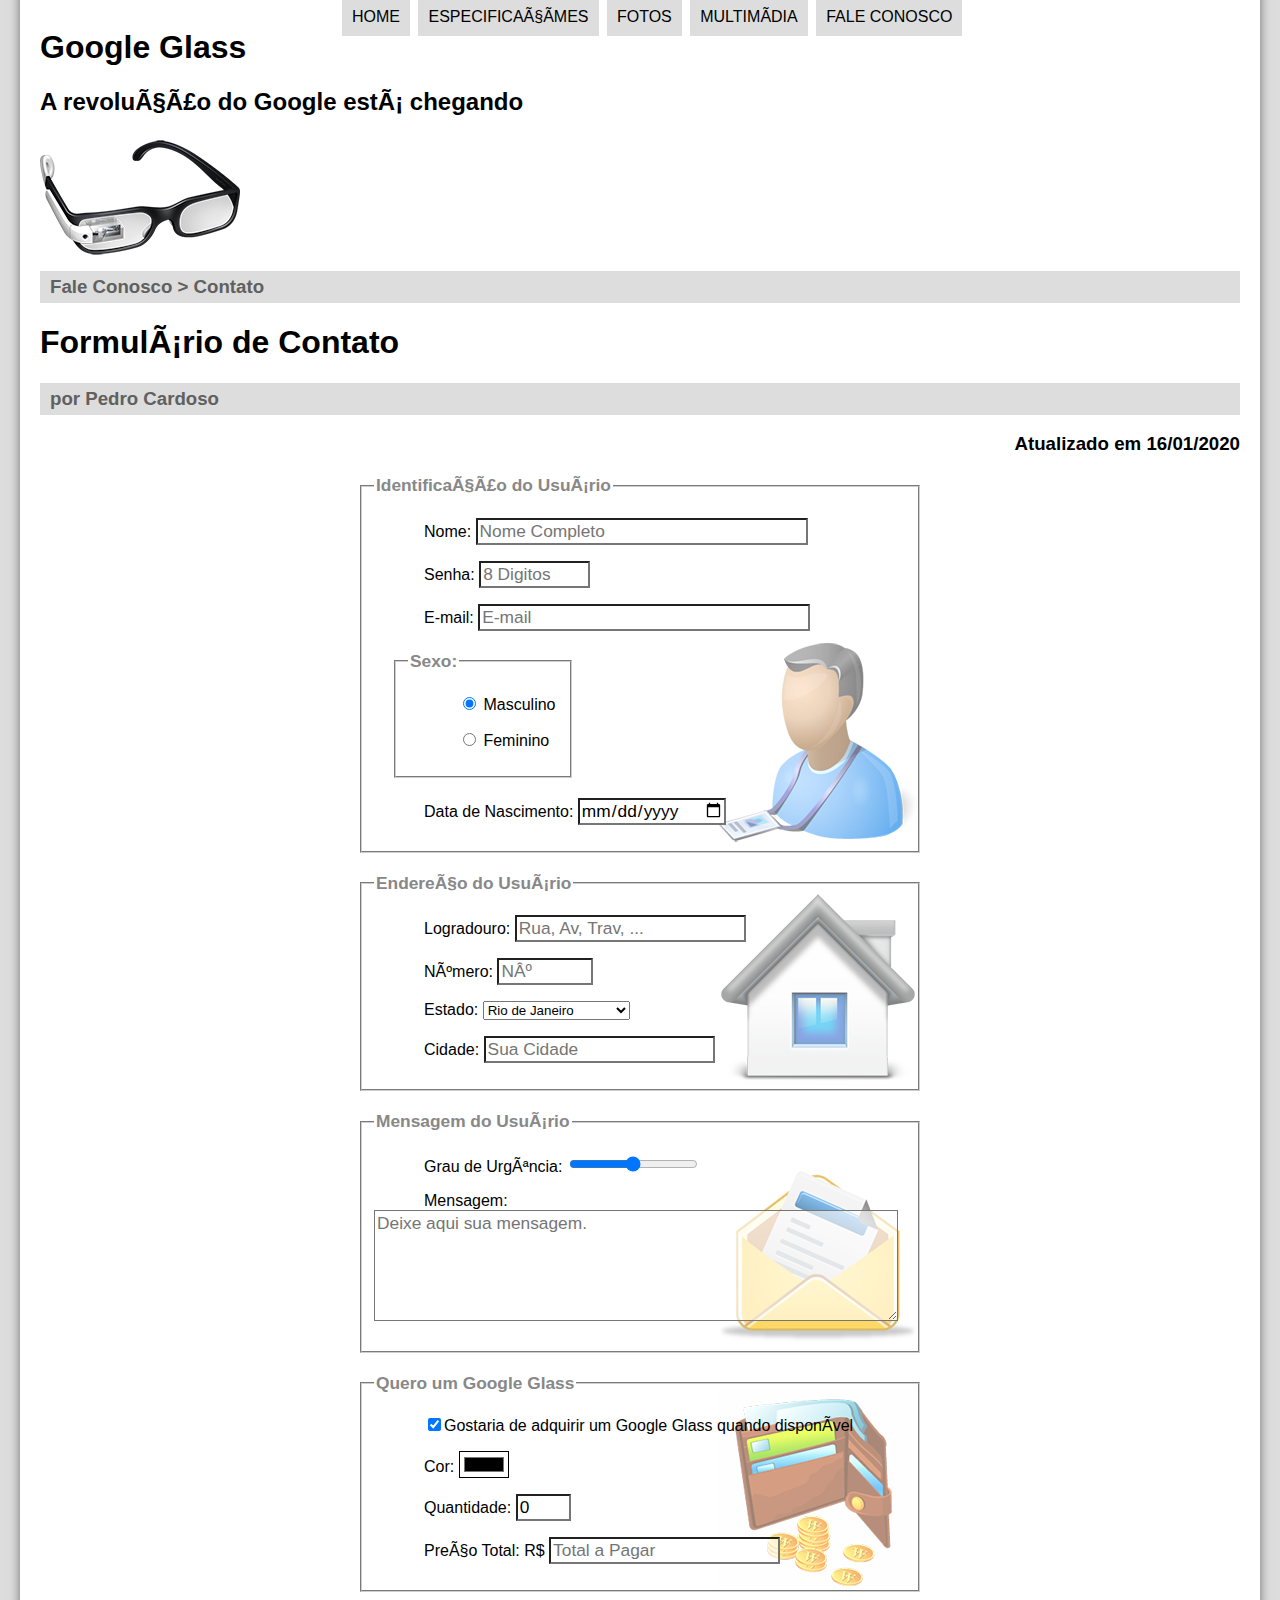
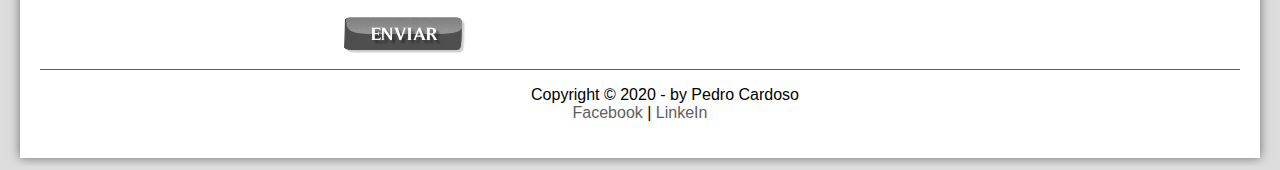
<file: fale-conosco.html>
<!DOCTYPE html>
<html lang="pt-br">
    <head>
        <meta charset="UTC-8">
        <title>Tudo sobre o Google Glass</title>
        <link rel='stylesheet' type="text/css" href="../_css/estilo.css">
        <link rel='stylesheet' type="text/css" href="../_css/form.css">
        <script language='javascript' src="../_javascript/funcoes.js"></script>
        <script lang="javascript" src="../_javascript/funcoes.js"></script>
        <script>
            function calc_total() {
                var qtd = parseInt(document.getElementById('cQtd').value);
                tot = qtd * 1500
                document.getElementById('cTot').value = tot ;
            }
            
        </script>
    </head>
    
    <body>
        <div id="interface">
            <header id="cabeçalho">
                <hgroup>
                        <h1> Google Glass</h1>
                        <h2>A revolução do Google está chegando</h2>
                </hgroup>
                
            <img id="icone" src="../_imagens/glass-oculos-preto-peq.png">

        <nav id="menu">
            <h1>Menu Principal</h1>
            <ul type='disc'>         
<li onmouseover="mudaFoto('../_imagens/home.png')" onmouseout="mudaFoto('../_imagens/contato.png')"><a href="index.html">Home</a></li>
<li onmouseover="mudaFoto('../_imagens/especificacoes.png')" onmouseout="mudaFoto('../_imagens/contato.png')"><a href="specs.html">Especificações</a></li >
<li onmouseover="mudaFoto('../_imagens/fotos.png')" onmouseout="mudaFoto('../_imagens/contato.png')"><a href="fotos.html">Fotos</a></li>
<li onmouseover="mudaFoto('../_imagens/multimidia.png')" onmouseout="mudaFoto('../_imagens/contato.png')"><a href="multimidia.html">Multimídia</a></li>
<li onmouseover="mudaFoto('../_imagens/contato.png')" onmouseout="mudaFoto('../_imagens/contato.png')"><a href="fale-conosco.html">Fale conosco</a></li>
</ul>
        </nav>
            </header>
            <section id="corpo-full">
                <article id='noticia-principal'>
                    <header id='cabeçalho-artigo'>
                <hgroup>
                <h2>Fale Conosco > Contato</h2>
                <h1>Formulário de Contato</h1>
                <h2>por Pedro Cardoso</h2>
                <h3 class="direita">Atualizado em 16/01/2020</h3>
                </hgroup>
                </header>
<form method="post" id="fContato" action="mailto:contato@cursoemvideo.com" oninput="calc_total();">
    <fieldset id="usuario"><legend>Identificação do Usuário</legend>
    <p><label for="cNome"> Nome: </label><input type="text" name="tNome" id="cNome" size="30" maxlength="50" placeholder="Nome Completo"> </p>
    <p><label for="cSenha"> Senha: </label><input type="password" name="tSenha" id="cSenha" size="8" maxlength="8" placeholder="8 Digitos"> </p>
    <p><label for="cMail"> E-mail: </label><input type="email" name="tMail" id="cMail" size="30" maxlength="40" placeholder="E-mail"> </p>
    <fieldset id="sexo"><legend>Sexo:</legend>
        <p><input type="radio" name="tSexo" id="cMasc" checked><label for="cMasc"> Masculino</label></p>
        <p><input type="radio" name="tSexo" id="cFem"><label for="cFem"> Feminino</label></p></fieldset>
   <p><label for="cNasc"> Data de Nascimento: </label><input type="date" name="tNasc" id="cNasc"></p>
</fieldset>
<fieldset id="endereco"><legend>Endereço do Usuário</legend>
    <p><label for="cRua"> Logradouro: </label><input type="text" name="tRua" id="cRua" size="20" maxlength="50" placeholder="Rua, Av, Trav, ..."> </p>
    <p><label for="cNum"> Número: </label><input type="number" name="tNum" id="cNum" min="0" max="99999" placeholder="Nº"> </p>
    <p><label for="cEst">Estado: </label>
        <select name="tEst" id="cEst">
            <optgroup label="Região Sudeste"><option selected value="RJ">Rio de Janeiro</option>
            <option value="SP">São Paulo</option>
            <option value="MG">Minas Gerais</option></optgroup>
            
            <optgroup label="Região Sul"><option value="PA">Paraná</option>
            <option value="RS">Rio Grande do Sul</option>
            <option value="BA">Bahia</option></optgroup>
            
        </select> </p>
    <p><label for="cCid">Cidade: <input type="text" name="tCid" id="cCid" size="20" maxlength="40" placeholder="Sua Cidade" list="cidade"></label></p>
    <datalist id="cidade">
        <option value="Rio de Janeiro"></option>
        <option value="Níteroi"></option>
        <option value="Itaborai"></option>
    </datalist>
</fieldset>
<fieldset id="mensagem"><legend>Mensagem do Usuário</legend>
    <p><label for="cUrg">Grau de Urgência: <input type="range" name="tUrg" id="cUrg" min="2" max="10" step="2"></label></p>
    <p><label for="cMsg">Mensagem: <textarea name="tMsg" id="cMsg" cols="50" rows="5" placeholder="Deixe aqui sua mensagem."></textarea></label></p>
</fieldset>
<fieldset id="pedido"><legend>Quero um Google Glass</legend>
    <p><input type="checkbox" name="tPed" id="cPed" checked><label for="cPed">Gostaria de adquirir um Google Glass quando disponível </label></p>
    <p><label for="cCor">Cor: </label><input type="color" name="tCor" id="cCor" value="#000FF"></p>
    <p><label for="cQtd">Quantidade: </label><input type="number" name="tQtd" id="cQtd" min="1" max="5" value="0"></p>
    <p><label for="cTot">Preço Total: R$ </label><input type="text" name="tTot" id="cTot" placeholder="Total a Pagar" readonly> </p>
</fieldset>


<input type="image" name="tEnviar" id="cEnviar" src="../_imagens/botao-enviar.png">


</form>
<footer id="rodape">

    <p>Copyright &copy; 2020 - by Pedro Cardoso<br><a href="https://www.facebook.com/profile.php?id=100002195934803" target="_blank">Facebook</a> | <a href="https://www.linkedin.com/in/pedro-cardoso-73b662179/" target="_blank"> LinkeIn</a></p>
    
    </footer>
    
    
    </div>
    
    
    </body>
    
    
    </html>
</file>
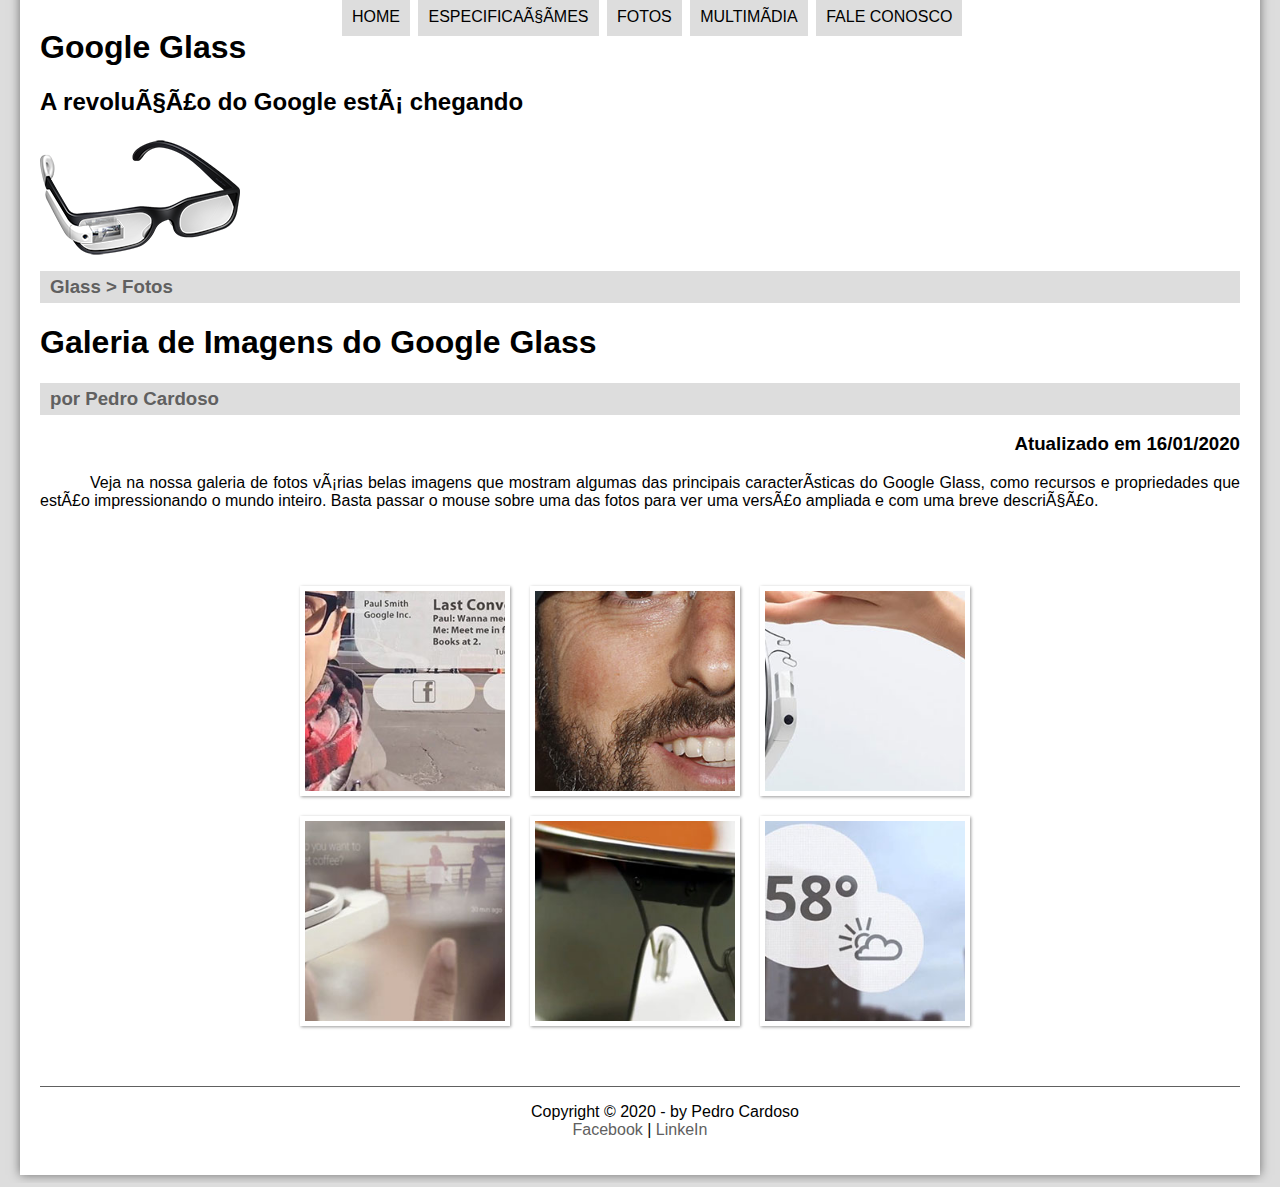
<file: fotos.html>
<!DOCTYPE html>
<html lang="pt-br">
    <head>
        <meta charset="UTC-8">
        <title>Tudo sobre o Google Glass</title>
        <link rel='stylesheet' type="text/css" href="../_css/estilo.css">
        <link rel='stylesheet' type="text/css" href="../_css/fotos.css">

    </head>
    <script language='javascript' src="../_javascript/funcoes.js"></script>
    <body>
        <div id="interface">
            <header id="cabeçalho">
                <hgroup>
                        <h1> Google Glass</h1>
                        <h2>A revolução do Google está chegando</h2>
                </hgroup>
                
            <img id="icone" src="../_imagens/glass-oculos-preto-peq.png">

        <nav id="menu">
            <h1>Menu Principal</h1>
            <ul type='disc'>         
<li onmouseover="mudaFoto('../_imagens/home.png')" onmouseout="mudaFoto('../_imagens/fotos.png')"><a href="index.html">Home</a></li>
<li onmouseover="mudaFoto('../_imagens/especificacoes.png')" onmouseout="mudaFoto('../_imagens/fotos.png')"><a href="specs.html">Especificações</a></li >
<li onmouseover="mudaFoto('../_imagens/fotos.png')" onmouseout="mudaFoto('../_imagens/fotos.png')"><a href="fotos.html">Fotos</a></li>
<li onmouseover="mudaFoto('../_imagens/multimidia.png')" onmouseout="mudaFoto('../_imagens/fotos.png')"><a href="multimidia.html">Multimídia</a></li>
<li onmouseover="mudaFoto('../_imagens/contato.png')" onmouseout="mudaFoto('../_imagens/fotos.png')"><a href="fale-conosco.html">Fale conosco</a></li>
</ul>
        </nav>
            </header>
        </header>

        <section id="corpo-full">
            <article id='noticia-principal'>
                <header id='cabeçalho-artigo'>
            <hgroup>
            <h2>Glass > Fotos</h2>
            <h1>Galeria de Imagens do Google Glass</h1>
            <h2>por Pedro Cardoso</h2>
            <h3 class="direita">Atualizado em 16/01/2020</h3>
            </hgroup>
            </header>



<p> Veja na nossa galeria de fotos várias belas imagens que mostram algumas das principais características do Google Glass, como recursos e propriedades que estão impressionando o mundo inteiro. Basta passar o mouse sobre uma das fotos para ver uma versão ampliada e com uma breve descrição.</p>

<ul id="album-fotos">
    <li id="foto01"><span>Agenda e lembretes</span></li>
    <li id="foto02"><span>Sergey Brin usando o Glass</span></li>
    <li id="foto03"><span>Leve e compacto</span></li id="foto01">
    <li id="foto04"><span>Sensação de uma tela de 50"</span></li id="foto01">
    <li id="foto05"><span>Vários tipos de lente</span></li id="foto01">
    <li id="foto06"><span>Informações importantes</span></li>
</ul>

<footer id="rodape">

    <p>Copyright &copy; 2020 - by Pedro Cardoso<br><a href="https://www.facebook.com/profile.php?id=100002195934803" target="_blank">Facebook</a> | <a href="https://www.linkedin.com/in/pedro-cardoso-73b662179/" target="_blank"> LinkeIn</a></p>
    </footer>
    </div>
    </body>
    </html>
</file>
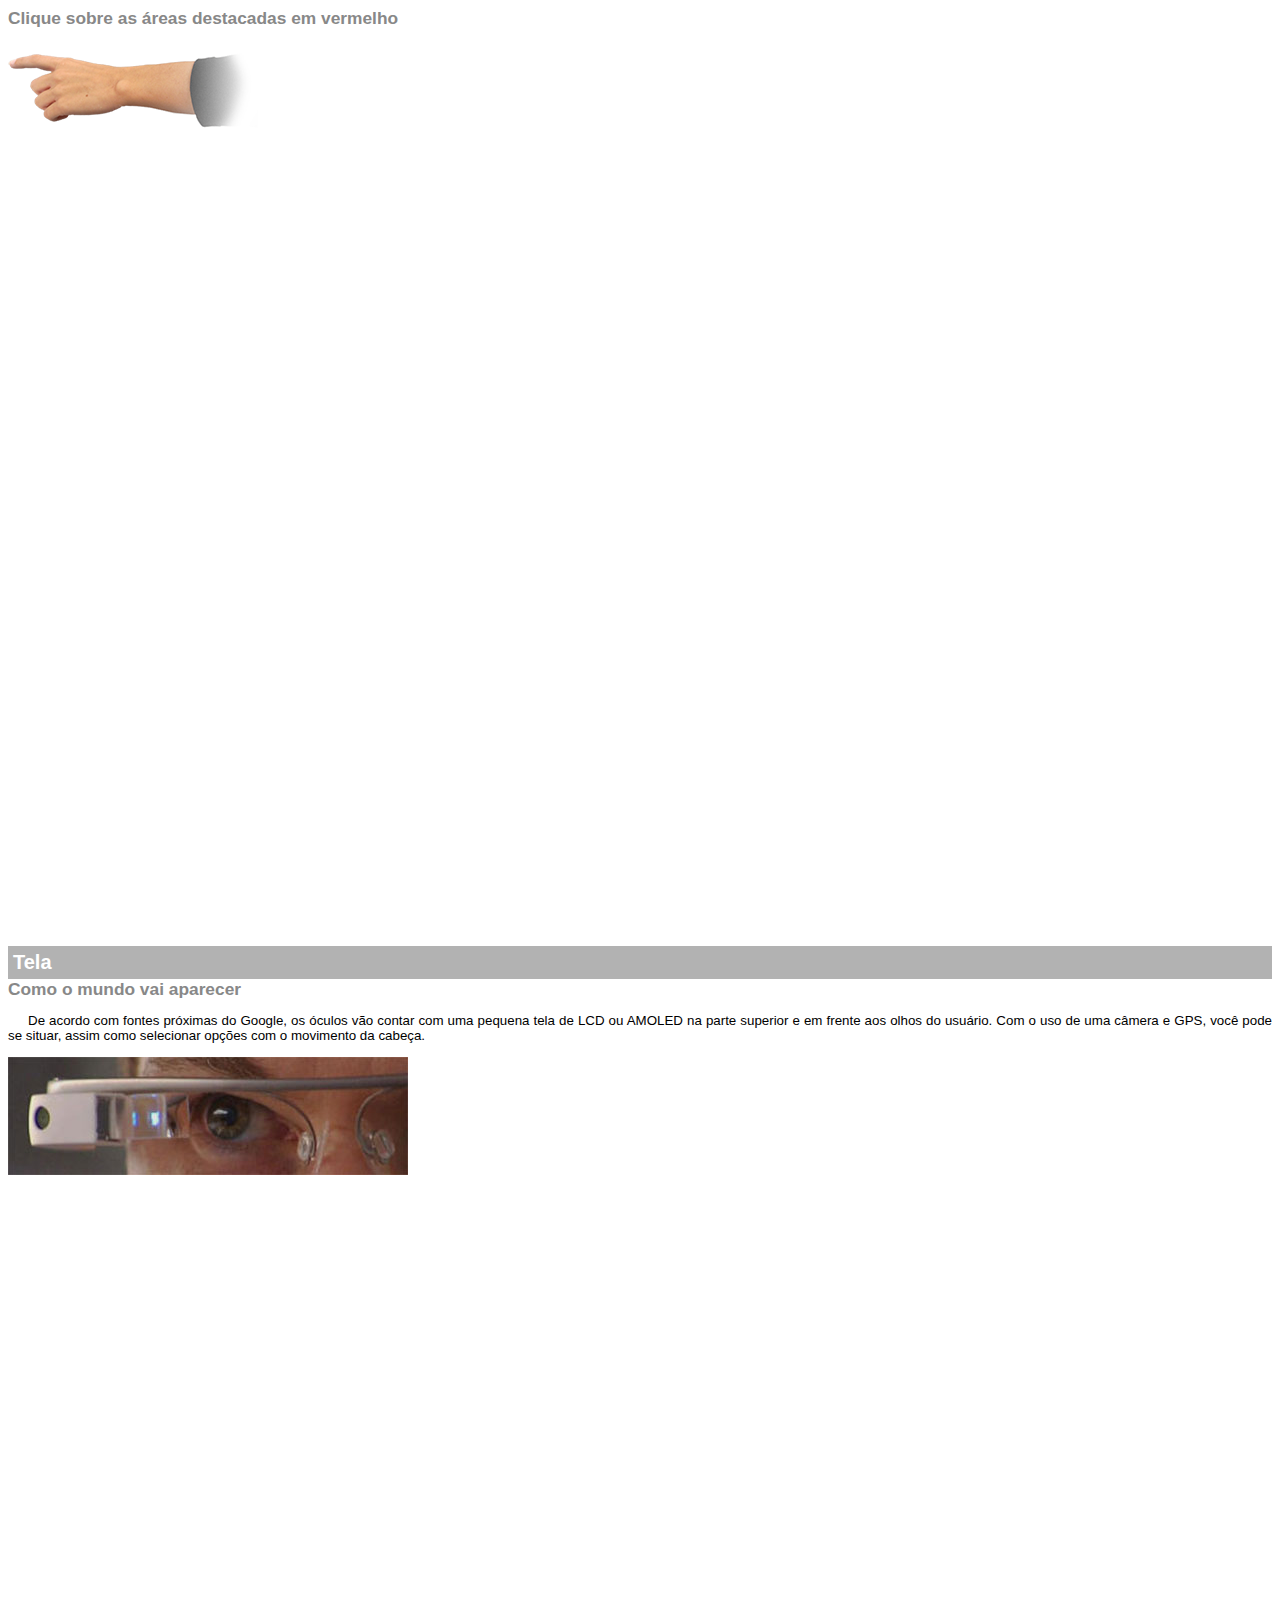
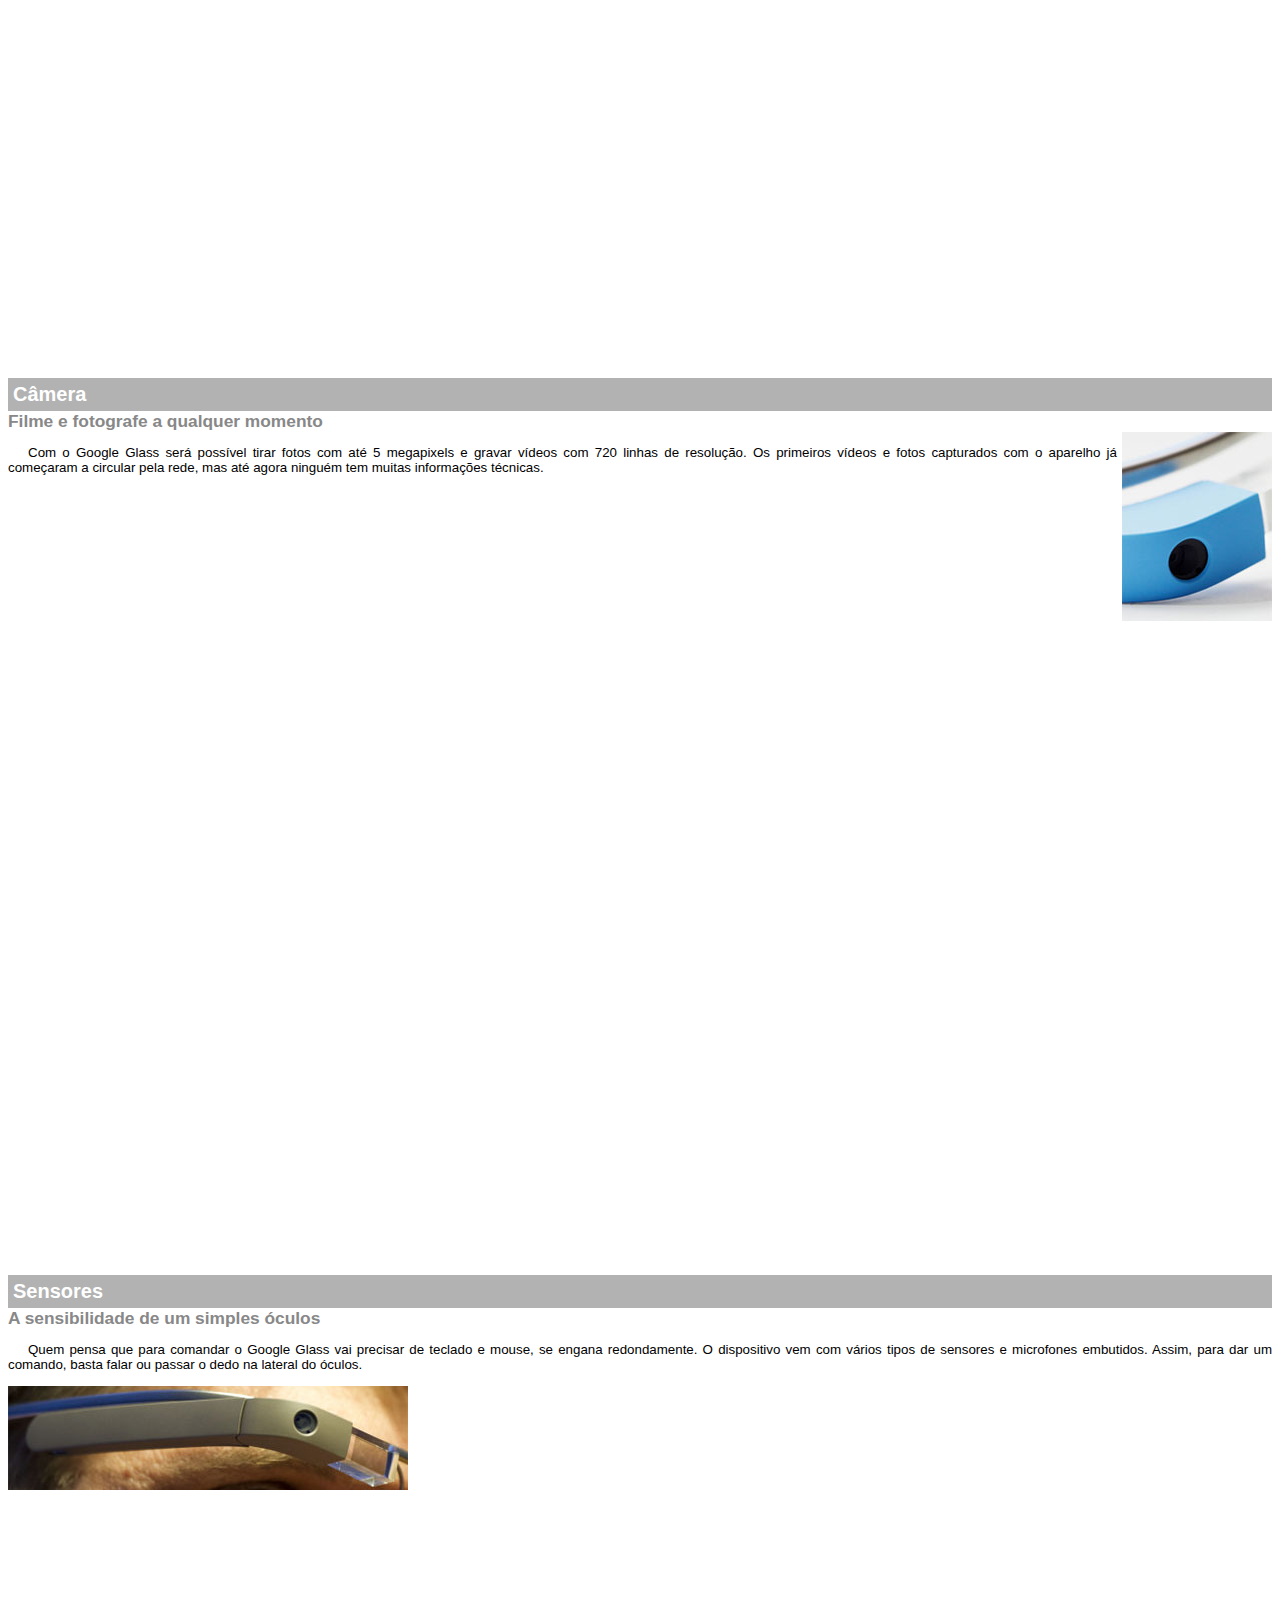
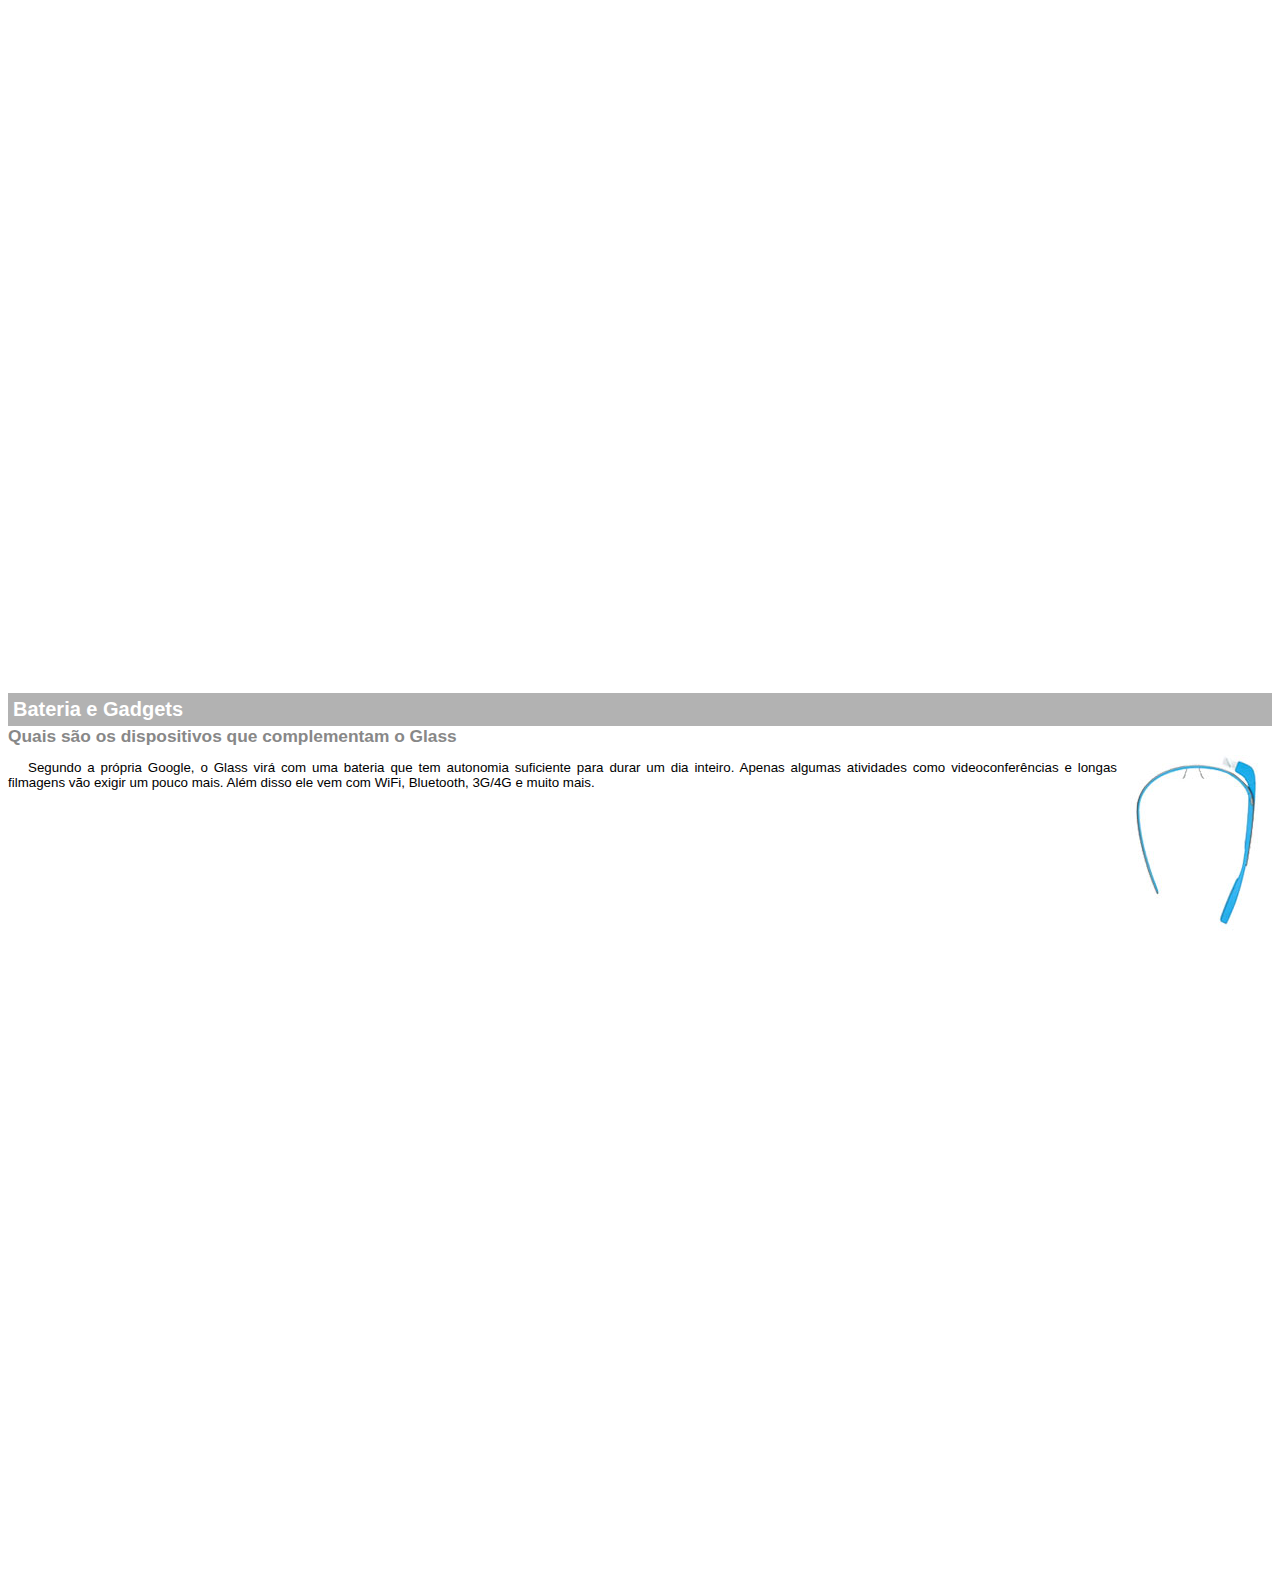
<file: google-glass.html>
<!DOCTYPE html>
<html>
    <head>
        <meta charset="utf-8">

        <title>Informações sobre Google Glass</title>

        <style>
            body {
                font-family: Arial, sans-serif;
                font-size: 10pt;
                overflow: hidden;
            }

            p {
                text-align: justify;
                text-indent: 20px;
            }

            article h1 {
                font-size: 15pt;
                color: #ffffff;
                background-color: rgba(0, 0, 0, .3);
                padding: 5px;
                margin: 0px;
            }

            article h2 {
                font-size: 13pt;
                color: #888888;
                margin: 0px;
            }

            article {
                margin-bottom: 800px;
            }

            img.img-dir {
                display: block;
                float: right;
                margin-left: 5px;
            }
        </style>

    </head>

    <body>
        
    
<article id="topo">
    <header>
        <h2>Clique sobre as áreas destacadas em vermelho</h2>
    </header>

    <img src="../_imagens/mao.png" alt="Mão apontando para esquerda">

</article>

<article id="tela">
    <header>
    <h1> Tela</h1>
    <h2>Como o mundo vai aparecer</h2>
</header>
<p>De acordo com fontes próximas do Google, os óculos vão contar com uma pequena tela de LCD ou AMOLED na parte superior e em frente aos olhos do usuário. Com o uso de uma câmera e GPS, você pode se situar, assim como selecionar opções com o movimento da cabeça.</p>
<img src="../_imagens/det-tela.jpg" alt="Tela do Google Glass">
</article>

<article id="camera">
    <header>
        <h1> Câmera</h1>
        <h2>Filme e fotografe a qualquer momento</h2>
</header>
<img src="../_imagens/det-camera.jpg" class="img-dir" alt="Câmera do Goodle Glass">
<p> Com o Google Glass será possível tirar fotos com até 5 megapixels e gravar vídeos com 720 linhas de resolução. Os primeiros vídeos e fotos capturados com o aparelho já começaram a circular pela rede, mas até agora ninguém tem muitas informações técnicas.</p>
</article>

<article id="sensores">
    <header><h1> Sensores</h1>
<h2> A sensibilidade de um simples óculos</h2>
</header>
<p> Quem pensa que para comandar o Google Glass vai precisar de teclado e mouse, se engana redondamente. O dispositivo vem com vários tipos de sensores e microfones embutidos. Assim, para dar um comando, basta falar ou passar o dedo na lateral do óculos.</p>
<img src="../_imagens/det-touch.jpg" alt="Sensores do Google Glass"></article>

<article id="gadgets">
    <header><h1> Bateria e Gadgets</h1>
<h2> Quais são os dispositivos que complementam o Glass</h2>
</header>
<img src="../_imagens/det-bateria.jpg" class="img-dir" alt="Bateria do Google Glass">
<p> Segundo a própria Google, o Glass virá com uma bateria que tem autonomia suficiente para durar um dia inteiro. Apenas algumas atividades como videoconferências e longas filmagens vão exigir um pouco mais. Além disso ele vem com WiFi, Bluetooth, 3G/4G e muito mais.</p>
</article>

</body>


</html>
</file>
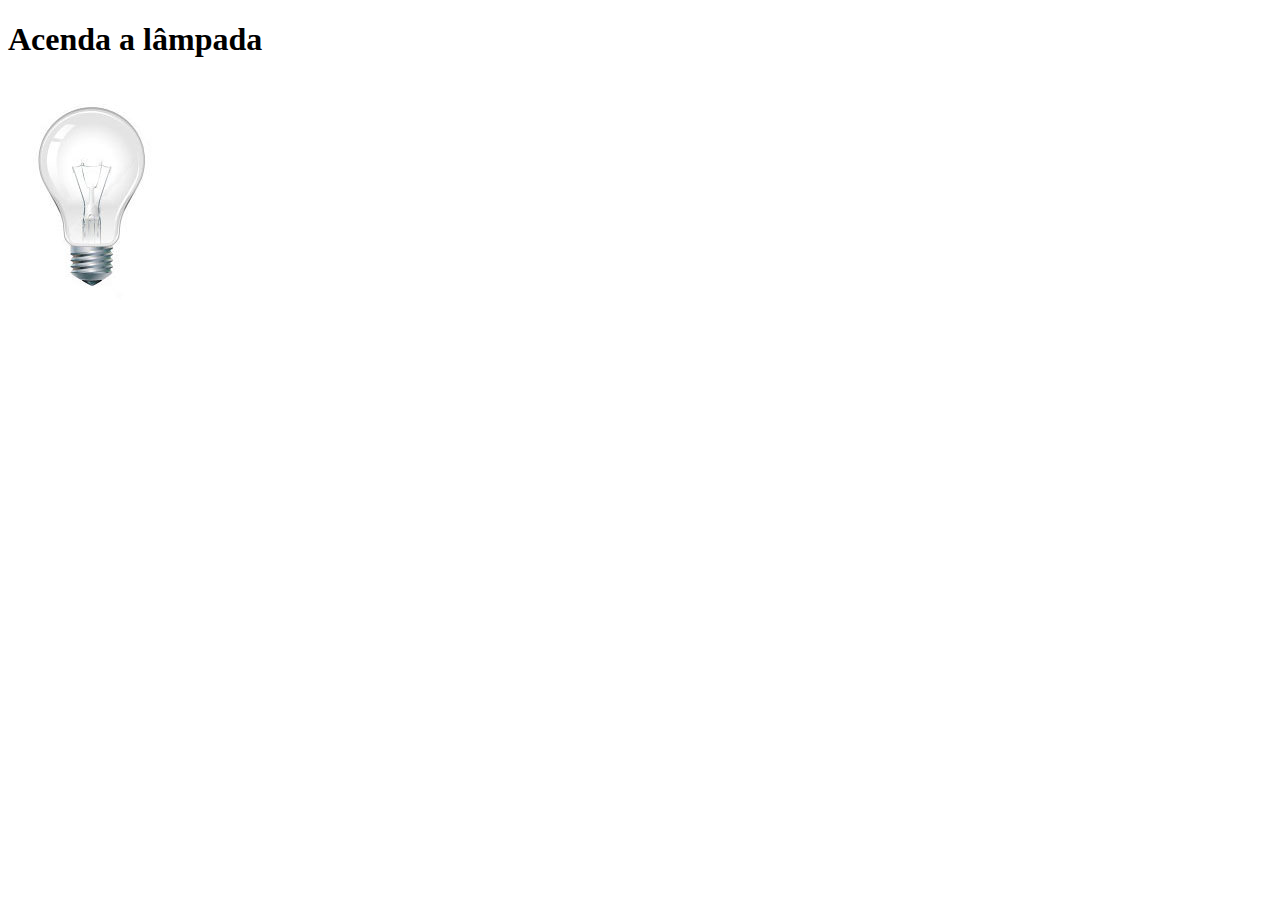
<file: Lampada.html>
<!doctype html>
<html lang="pt-br">
  <head>
    <title>Teste JavaScript</title>

    <meta charset="utf-8">

    <script>
        var quebrada = false;
        function mudaLampada(tipo) {

            if (!quebrada) {
            document.getElementById("luz").src = "_imagens/" + tipo + ".jpg";
            if (tipo == 'lampada-quebrada') {
                quebrada = true;
                alert ('Você quebrou a lampada para sempre, seu burro!')
            }
        }
        }
            
        
        

        
    </script>

  </head>

  <body>
      <h1>
          Acenda a lâmpada
      </h1>

      
      <img src="../_imagens/lampada-apagada.jpg" id="luz" onmousemove="mudaLampada('lampada-acesa')" onmouseout="mudaLampada('lampada-apagada')" onclick="mudaLampada('lampada-quebrada')">

  </body>

</html>
</file>
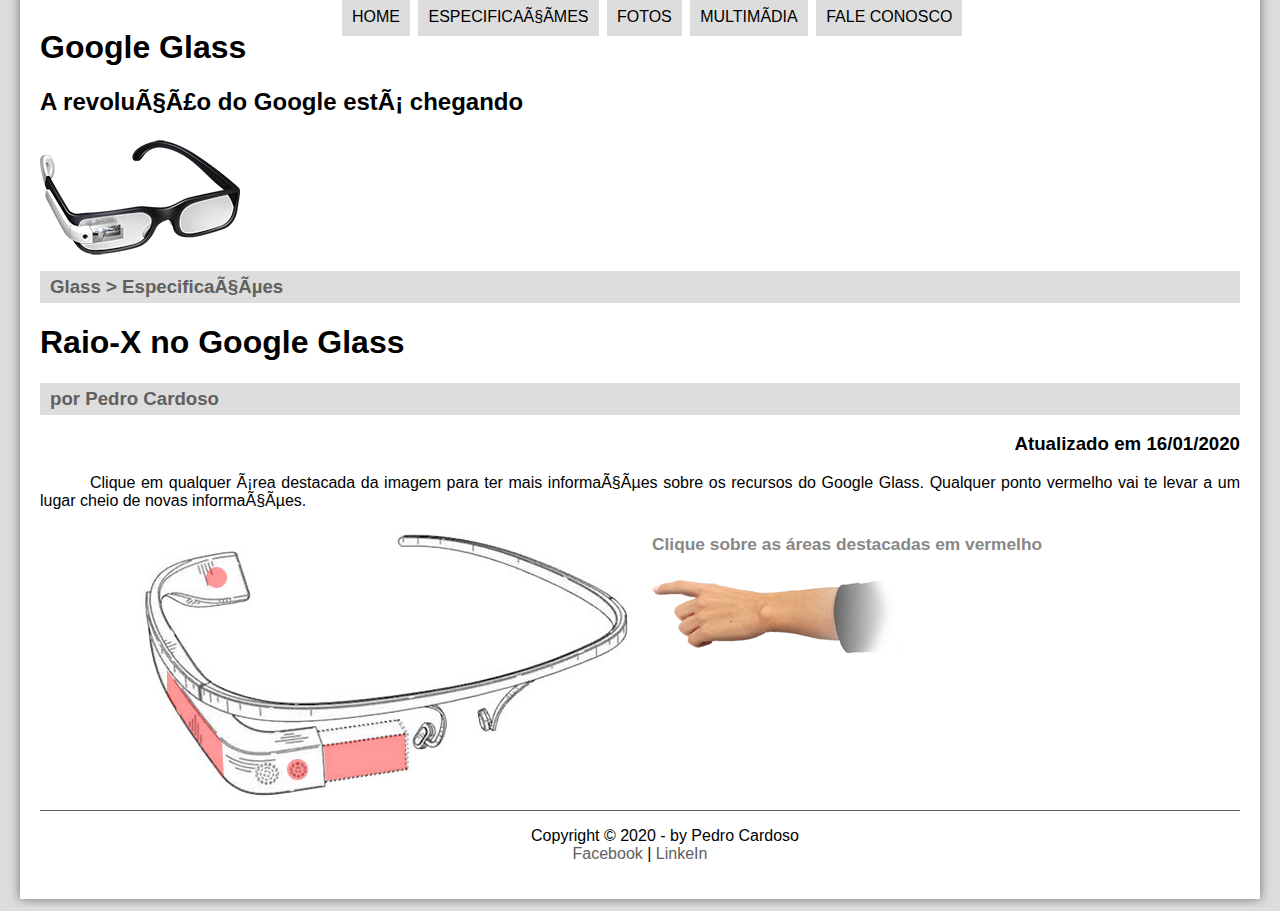
<file: specs.html>
<!DOCTYPE html>
<html lang="pt-br">
    <head>
        <meta charset="UTC-8">
        <title>Tudo sobre o Google Glass</title>
        <link rel='stylesheet' type="text/css" href="../_css/estilo.css">
        <link rel="stylesheet" href="../_css/specs.css">

    </head>
    <script language='javascript' src="../_javascript/funcoes.js"></script>
    <body>
        <div id="interface">
            <header id="cabeçalho">
                <hgroup>
                        <h1> Google Glass</h1>
                        <h2>A revolução do Google está chegando</h2>
                </hgroup>
                
            <img id="icone" src="../_imagens/glass-oculos-preto-peq.png">

        <nav id="menu">
            <h1>Menu Principal</h1>
            <ul type='disc'>         
<li onmouseover="mudaFoto('../_imagens/home.png')" onmouseout="mudaFoto('../_imagens/especificacoes.png')"><a href="index.html">Home</a></li>
<li onmouseover="mudaFoto('../_imagens/especificacoes.png')" onmouseout="mudaFoto('../_imagens/especificacoes.png')"><a href="specs.html">Especificações</a></li >
<li onmouseover="mudaFoto('../_imagens/fotos.png')" onmouseout="mudaFoto('../_imagens/especificacoes.png')"><a href="fotos.html">Fotos</a></li>
<li onmouseover="mudaFoto('../_imagens/multimidia.png')" onmouseout="mudaFoto('../_imagens/especificacoes.png')"><a href="multimidia.html">Multimídia</a></li>
<li onmouseover="mudaFoto('../_imagens/contato.png')" onmouseout="mudaFoto('../_imagens/especificacoes.png')"><a href="fale-conosco.html">Fale conosco</a></li>
</ul>
        </nav>
            </header>

<section id="corpo-full">
    <article id='noticia-principal'>
        <header id='cabeçalho-artigo'>
    <hgroup>
    <h2>Glass > Especificações</h2>
    <h1>Raio-X no Google Glass</h1>
    <h2>por Pedro Cardoso</h2>
    <h3 class="direita">Atualizado em 16/01/2020</h3>
    </hgroup>
    </header>
    
<p> Clique em qualquer área destacada da imagem para ter mais informações sobre os recursos do Google Glass. Qualquer ponto vermelho vai te levar a um lugar cheio de novas informações.</p>

<section id="conteudo">
    <img src="../_imagens/glass-esquema-marcado.jpg" usemap="#meumapa">
    <map name="meumapa">
        <area shape="poly" coords="183,220,265,208,266,242,186,254" href="google-glass.html#tela" target="janela"/>
<area shape="circle" coords="158,243,11" href="google-glass.html#camera" target="janela"/>
<area shape="circle" coords="76,53,10" href="google-glass.html#gadgets" target="janela"/>
<area shape="poly" coords="28,148,80,215,83,250,27,167" href="google-glass.html#sensores" target="janela"/>
    </map>
    <iframe src="google-glass.html" name="janela" id="frame-spec"></iframe>
</section>
</article>
</section>


<footer id="rodape">

    <p>Copyright &copy; 2020 - by Pedro Cardoso<br><a href="https://www.facebook.com/profile.php?id=100002195934803" target="_blank">Facebook</a> | <a href="https://www.linkedin.com/in/pedro-cardoso-73b662179/" target="_blank"> LinkeIn</a></p>
    
    </footer>
    
    
    </div>
    
    
    </body>
    
    
    </html>
</file>
<file: _css/estilo.css>
@charset "UTF-8";
@import url('https://fonts.googleapis.com/css?family=Titillium+Web&display=swap');
@font-face{
    font-family: 'FonteLogo';
    src: url(../_fonts/computer-font.ttf);
}

body{
    background-color: #dddddd;
    color: rgba(0, 0, 0, 1);
    font-family: Arial, sans-serif;
}

a {
    color: #606060;
    text-decoration: none;
}

a:hover{
    text-decoration: underline;
}

div#interface{
    width: 1200px;
    background-color: #ffffff;
    margin: -20px auto 0px auto;
    box-shadow: 0px 0px 10px rgba(0, 0, 0, .5);
    padding: 20px;
}


p{

    text-align: justify;
    text-indent: 50px;
}

header#cabeçalho img#icone{
    position: absolute;
    left: 1125px;
    top: 75px;
}

header#cabeçalho{
    border-bottom: 1px #606060 solid;
    height: 150px;
    background: url(../_imagens/glass-logo-peq.jpg) no-repeat 0px 80px;
}

header#cabeçalho h1{
    font-family: 'FonteLogo', sans-serif;
    font-size: 30pt;
    color: #606060;
    text-shadow: 1px 1px 1px rgba(0, 0, 0, .6);
    padding: 0px;
    margin-bottom: 0px;

}

header#cabeçalho h2{
    font-family: 'Titillium Web', sans-serif;
    color: #888888;
    font-size: 15pt;
    padding: 0px;
    margin-top: 0px;
}



/* Formatação de imagens com legendas*/

figure.foto-legenda{
    border: 8px solid white;
    box-shadow: 1px 1px 4px black;
    position: relative;
}

figure.foto-legenda img{
    width: 100%;
    height: 100%;
}

figure.foto-legenda figcaption{
    opacity: 0;
    position: absolute;
    top: 0px;
    background-color:rgba(0, 0, 0, 0.4);
    color: white;
    width: 100%;
    height: 100%;
    padding: 10px;
    box-sizing: border-box;
    transition: opacity 1s;
}

figure.foto-legenda:hover figcaption{
    opacity: 1;
}

/*Formatação do Menu*/

nav#menu {
    display: block;
}

nav#menu ul{
    list-style: none;
    text-transform: uppercase;
    position: absolute;
    top: -20px;
    left: 300px;
}

nav li{
    display: inline-block;
    background-color: #dddddd;
    padding: 10px;
    margin: 2px;
    transition-duration: 1s;
}

nav#menu li:hover{
    background-color: #606060;
    
}

nav#menu h1{
    display: none;
}

nav#menu a{
    color: black;
    text-decoration: none;
}

nav#menu a:hover{
    color: white;
}

section#corpo{
    display: block;
    width: 700px;
    float: left;
    padding-right: 15px;
    border-right: 1px solid #606060;

}


/*Formatação do article*/

article#noticia-principal h2{
    font-size: 14pt;
    color: #606060;
    background-color: #dddddd;
    padding: 5px 0px 5px 10px;
    margin: 10px 0px 10px 0px;

}

.direita {
    text-align: right;
}

header#cabeçalho-artigo h1{
    font-family: 'FonteLogo', sans-serif;
    font-size: 20pt;
    color: #606060;
    margin-bottom: 0px;
    margin-top: 0px;
}

header#cabeçalho-artigo h2{
    font-size: 13pt;
    color: #cecece;
    background-color: #ffffff;
    margin-bottom: 0px;
}

header#cabeçalho-artigo h3{
    font-size: 12px;
    color: #606060;
}


/*Formatação da tabela*/

table#tabelaspec{
    border: 1px solid #606060;
    border-spacing: 0px;
    margin-left: auto;
    margin-right: auto;
}

table#tabelaspec td{
    border: 1px solid #606060;
    padding: 10px;
    vertical-align: middle;

}

table#tabelaspec td.ce{
    color: #ffffff;
    background-color: #606060;
    text-align: right;
    vertical-align: top;
    font-weight: bold;
}

table#tabelaspec td.cd{
    background-color: #cecece;
}

table#tabelaspec caption{
    color: #888888;
    font-size: 13pt;
    font-weight: bolder;
}

table#tabelaspec caption span{
    display: block;
    float: right;
    color: #000000;
    font-size: 8pt;
    margin-top: 10px;
}


/*Formatação do aside*/

aside#lateral{
    display: block;
    width: 450px;
    float: right;
    background-color: #dddddd;
    padding: 10px;
    margin-top: 10px;
    box-shadow: 2px 2px 2px rgba(0, 0, 0, .5);
    
}

aside#lateral h1{
    font-family: 'FonteLogo', sans-serif;
    font-size: 20pt;
    color: #606060;
    margin-top: 0px;
    
}

aside#lateral h2{
    background-color: #606060;
    font-size: 14pt;
    color: #ffffff;
    padding: 5px;
}


/*Formatação do footer*/

footer#rodape{
    clear: both;
    border-top: 1px solid #606060;
}

footer#rodape p{
    text-align: center;
}
</file>
<file: _css/form.css>
@charset "UTF-8";

form {
    width: 600px;
    margin: auto;
    
}

input, textarea {
    font-family: sans-serif;
    font-weight: normal;
    font-size: 13pt;
    background-color: rgba(255, 255, 255, .6);
}

input:hover, textarea:hover {
    background-color: #dddddd;
}

legend {
    color: #888888;
    font-weight: bold;
    font-size: 13pt;
    font-family: sans-serif;
}

fieldset {
    border-color: #cecece;
    margin: 20px;

}

fieldset#sexo {
    width: 150px;
}

fieldset#usuario {
    background: url("../_imagens/icone-contato.png")no-repeat 100% 95%;

}

fieldset#endereco {
    background: url("../_imagens/icone-endereco.png")no-repeat 100% 95%;

}

fieldset#mensagem {
    background: url("../_imagens/icone-mensagem.png")no-repeat 100% 95%;

}

fieldset#pedido {
    background: url("../_imagens/icone-pagamento.png")no-repeat 100% 95%;

}
</file>
<file: _css/fotos.css>
@charset "UTF-78";

ul#album-fotos {
    width: 700px;
    margin: 0 auto;
    padding: 50px;
    overflow: hidden;
    list-style: none;

}

ul#album-fotos li {
    float: left;
    width: 200px;
    height: 200px;
    margin: 10px;
    border: 5px solid white;
    background-color: #ffffff;
    box-shadow: 1px 1px 3px rgba(0, 0, 0, .4);
    transition: all 0.3s ease-in;
}

ul#album-fotos li span {
    opacity: 0;
    color: #ffffff;
    text-shadow: 1px 1px 1px #000000;
    background-color: rgba(0, 0, 0, 0.3);
    font-size: 9pt;
    line-height: 370px;
    padding: 5px;
    transition: all 0.5s ease-in;
    
    
}

ul#album-fotos li:hover {
    transform: scale(1.5);
}

ul#album-fotos li:hover span {
    opacity: 1;
}

ul#album-fotos li#foto01 {
    background: url('../_imagens/galeria-01.jpg') no-repeat;
    background-position: 50% 50%;
    background-size: 400px 400px;
    background-color: #ffffff;
}

ul#album-fotos li#foto01:hover {
    background-position: 0px 0px;
    background-size: 200px 200px;
}

ul#album-fotos li#foto02 {
    background: url('../_imagens/galeria-02.jpg') no-repeat;
    background-position: 50% 50%;
    background-size: 400px 400px;
    background-color: #ffffff;
}
ul#album-fotos li#foto02:hover {
    background-position: 0px 0px;
    background-size: 200px 200px;
}

ul#album-fotos li#foto03 {
    background: url('../_imagens/galeria-03.jpg') no-repeat;
    background-position: 50% 50%;
    background-size: 400px 400px;
    background-color: #ffffff;
}
ul#album-fotos li#foto03:hover {
    background-position: 0px 0px;
    background-size: 200px 200px;
}

ul#album-fotos li#foto04 {
    background: url('../_imagens/galeria-04.jpg') no-repeat;
    background-position: 50% 50%;
    background-size: 400px 400px;
    background-color: #ffffff;
}
ul#album-fotos li#foto04:hover {
    background-position: 0px 0px;
    background-size: 200px 200px;
}

ul#album-fotos li#foto05 {
    background: url('../_imagens/galeria-05.jpg') no-repeat;
    background-position: 50% 50%;
    background-size: 400px 400px;
    background-color: #ffffff;
}
ul#album-fotos li#foto05:hover {
    background-position: 0px 0px;
    background-size: 200px 200px;
}

ul#album-fotos li#foto06 {
    background: url('../_imagens/galeria-06.jpg') no-repeat;
    background-position: 50% 50%;
    background-size: 400px 400px;
    background-color: #ffffff;
}
ul#album-fotos li#foto06:hover {
    background-position: 0px 0px;
    background-size: 200px 200px;
}
</file>
<file: _css/specs.css>
@charset "UTF-8";

section#conteudo {
    width: 1000px;
    margin: auto;
}

iframe#frame-spec {
    width: 415px;
    height: 280px;
    border: none;
    
}

iframe#frame-spec::-webkit-scrollbar {
    display: none;
}

area {
    outline: 0;
}
</file>
